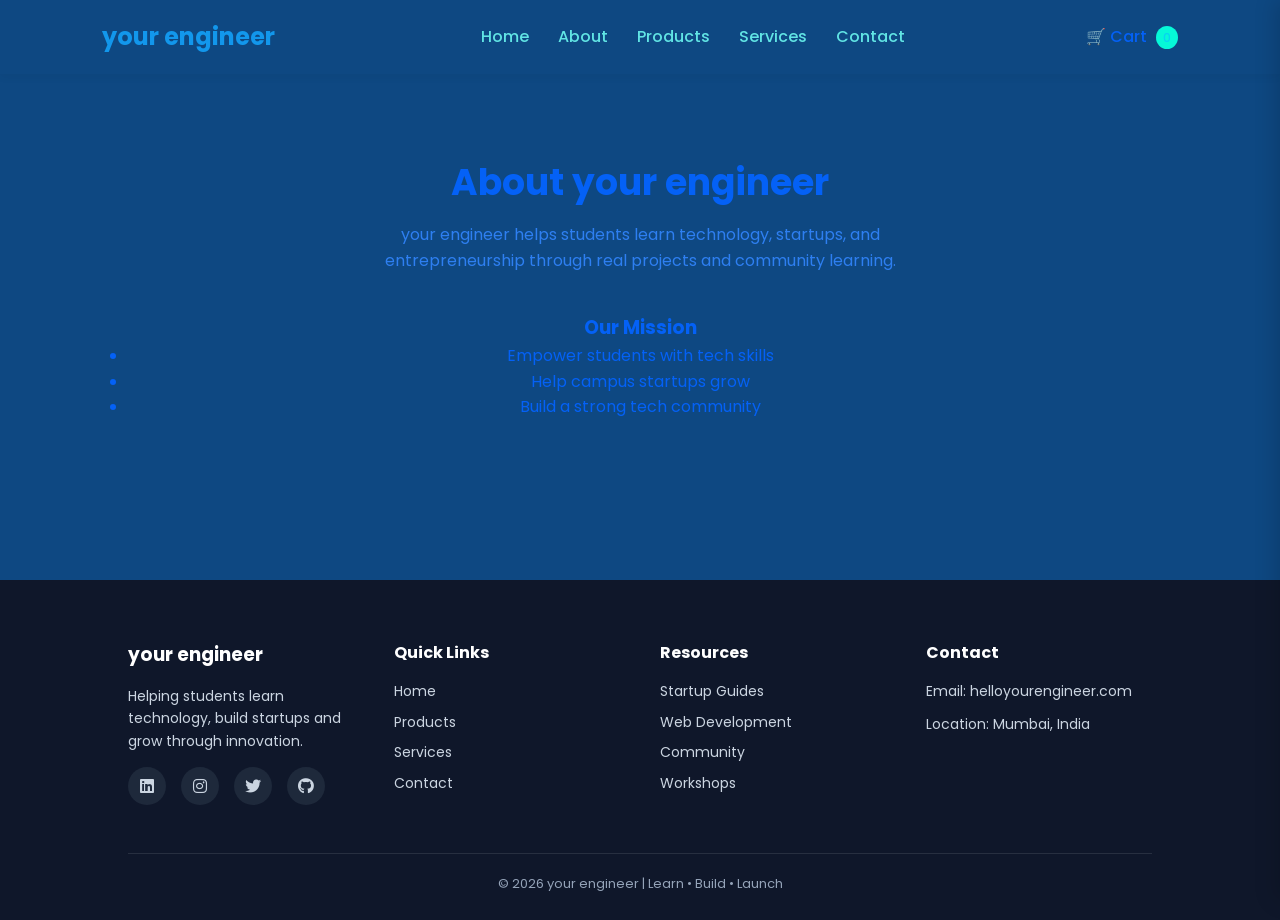
<file: about.html>
<!DOCTYPE html>
<html>
<head>
<title>About - your engineer</title>
<link rel="stylesheet" href="style.css">
<link href="https://fonts.googleapis.com/css2?family=Poppins:wght@300;400;500;600&display=swap" rel="stylesheet">
<link rel="stylesheet" href="https://cdnjs.cloudflare.com/ajax/libs/font-awesome/6.5.0/css/all.min.css">
</head>

<body>

<header>
<h2>your engineer</h2>

<nav>
<a href="index.html">Home</a>
<a href="about.html">About</a>
<a href="products.html">Products</a>
<a href="services.html">Services</a>
<a href="contact.html">Contact</a>

</nav>

<div class="cart" onclick="toggleCart()">
🛒 Cart <span id="cartCount" class="cart-count">0</span>
</div>

</header>

<section class="page">

<h1>About your engineer </h1>

<p>
your engineer helps students learn technology, startups, and entrepreneurship
through real projects and community learning.
</p>

<h3>Our Mission</h3>

<ul>
<li>Empower students with tech skills</li>
<li>Help campus startups grow</li>
<li>Build a strong tech community</li>
</ul>

</section>

<div class="cart-panel" id="cartPanel">

<div class="cart-header">

<h3>Your Cart</h3>

<button class="close-cart" onclick="toggleCart()">✖</button>

</div>

<ul id="cartItems"></ul>

<div class="cart-footer">

<button onclick="clearCart()" class="clear-cart">Clear Cart</button>

</div>

</div>

<footer>

<div class="footer-container">

<div class="footer-col">

<h3 class="logo">your engineer</h3>

<p>
Helping students learn technology, build startups and grow through innovation.
</p>

<div class="social-icons">

<a href="#"><i class="fab fa-linkedin"></i></a>
<a href="#"><i class="fab fa-instagram"></i></a>
<a href="#"><i class="fab fa-twitter"></i></a>
<a href="#"><i class="fab fa-github"></i></a>

</div>

</div>

<div class="footer-col">

<h4>Quick Links</h4>

<a href="index.html">Home</a>
<a href="products.html">Products</a>
<a href="services.html">Services</a>
<a href="contact.html">Contact</a>

</div>

<div class="footer-col">

<h4>Resources</h4>

<a href="#">Startup Guides</a>
<a href="#">Web Development</a>
<a href="#">Community</a>
<a href="#">Workshops</a>

</div>

<div class="footer-col">

<h4>Contact</h4>

<p>Email: helloyourengineer.com</p>
<p>Location: Mumbai, India</p>

</div>

</div>

<div class="footer-bottom">

<p>© 2026 your engineer | Learn • Build • Launch</p>

</div>

</footer>

</body>
</html>
</file>
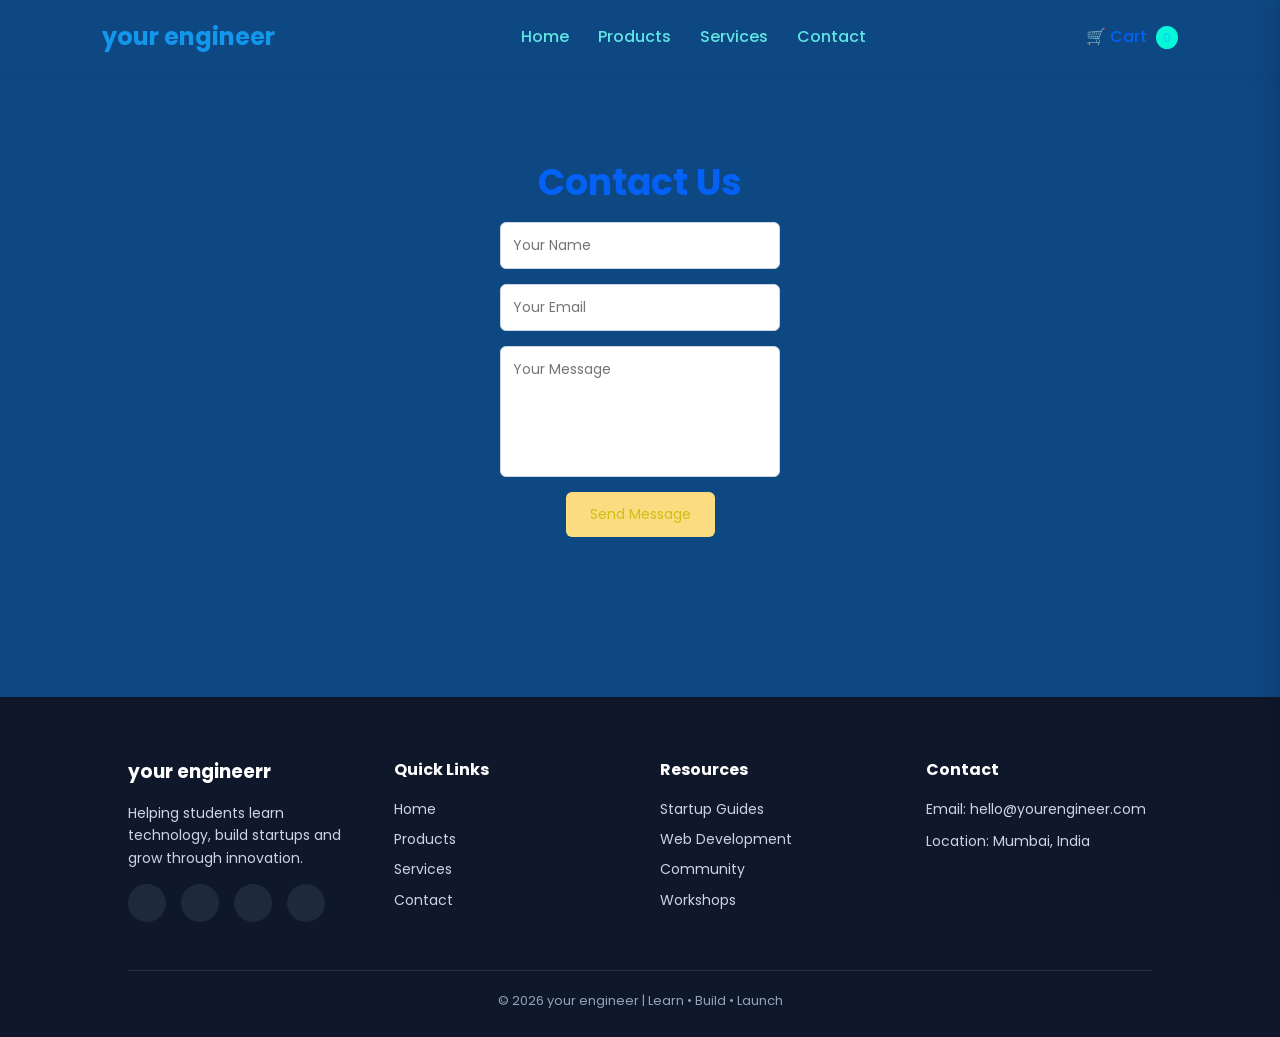
<file: contact.html>
<!DOCTYPE html>
<html>

<head>

<title>Contact</title>

<link rel="stylesheet" href="style.css">
<link href="https://fonts.googleapis.com/css2?family=Poppins:wght@300;400;500;600&display=swap" rel="stylesheet">

</head>

<body>

<header>

<h2>your engineer</h2>

<nav>

<a href="index.html">Home</a>
<a href="products.html">Products</a>
<a href="services.html">Services</a>
<a href="contact.html">Contact</a>

</nav>

<div class="cart" onclick="toggleCart()">
🛒 Cart <span id="cartCount" class="cart-count">0</span>
</div>

</header>

<section class="page">

<h1>Contact Us</h1>

<form id="contactForm">

<input type="text" id="name" placeholder="Your Name" required>

<input type="email" id="email" placeholder="Your Email" required>

<textarea id="message" rows="5" placeholder="Your Message" required></textarea>

<button type="submit">Send Message</button>

</form>

</section>

<div class="cart-panel" id="cartPanel">

<div class="cart-header">

<h3>Your Cart</h3>

<button class="close-cart" onclick="toggleCart()">✖</button>

</div>

<ul id="cartItems"></ul>

<div class="cart-footer">

<button onclick="clearCart()" class="clear-cart">Clear Cart</button>

</div>

</div>
<footer>

<div class="footer-container">

<div class="footer-col">

<h3 class="logo">your engineerr

</h3>

<p>
Helping students learn technology, build startups and grow through innovation.
</p>

<div class="social-icons">

<a href="#"><i class="fab fa-linkedin"></i></a>
<a href="#"><i class="fab fa-instagram"></i></a>
<a href="#"><i class="fab fa-twitter"></i></a>
<a href="#"><i class="fab fa-github"></i></a>

</div>

</div>

<div class="footer-col">

<h4>Quick Links</h4>

<a href="index.html">Home</a>
<a href="products.html">Products</a>
<a href="services.html">Services</a>
<a href="contact.html">Contact</a>

</div>

<div class="footer-col">

<h4>Resources</h4>

<a href="#">Startup Guides</a>
<a href="#">Web Development</a>
<a href="#">Community</a>
<a href="#">Workshops</a>

</div>

<div class="footer-col">

<h4>Contact</h4>

<p>Email: hello@yourengineer.com</p>
<p>Location: Mumbai, India</p>

</div>

</div>

<div class="footer-bottom">

<p>© 2026 your engineer | Learn • Build • Launch</p>

</div>

</footer>

<script src="script.js"></script>

</body>

</html>
</file>
<file: style.css>
/* RESET */

*{
margin:0;
padding:0;
box-sizing:border-box;
font-family:'Poppins',sans-serif;
}



/* BODY */

 body{
background:#0e4882;
color:#0461f6;
line-height:1.6;
} 



/* HEADER */

 header{
display:flex;
justify-content:space-between;
align-items:center;
padding:18px 8%;
background :rgb(7, 232, 164) rgb(239, 6, 169);
box-shadow:0 2px 10px rgba(0,0,0,0.05);
position:sticky;
top:0;
z-index:1000;
} 

 header h2{
color:#129ef5ea;
} 



/* NAVIGATION */

 nav a{
margin-left:25px;
text-decoration:none;
color:#61e4e4;
font-weight:500;
transition:0.3s;
}

nav a:hover{
color:#c3eb25;
} 



/* CART ICON */

 .cart{
cursor:pointer;
font-weight:500;
}

.cart-count{
background:#06f8d8;
color:rgb(8, 211, 242);
padding:3px 7px;
border-radius:50%;
font-size:12px;
margin-left:5px;
} 



/* HERO */

 .hero{
height:75vh;
display:flex;
flex-direction:column;
justify-content:center;
align-items:center;
text-align:center;
background:linear-gradient(135deg,#5356f9,#f1ecf0);
color:rgb(48, 48, 243);
padding:20px;
}

.hero h1{
font-size:48px;
margin-bottom:15px;
}

.hero p{
font-size:18px;
max-width:600px;
margin-bottom:25px;
} 



/* BUTTON */

 .btn,button{
background:#fbdc81;
color:rgb(207, 191, 20);
padding:12px 24px;
border:none;
border-radius:6px;
cursor:pointer;
transition:0.3s;
font-size:14px;
}

.btn{
text-decoration:none;
}

.btn:hover,
button:hover{
background:#95056a;
transform:translateY(-2px);
} 



/* PAGE */

.page{
padding:80px 10%;
text-align:center;
}

.page h1{
font-size:36px;
margin-bottom:10px;
}

.page p{
color:#2e7ff1;
max-width:600px;
margin:auto;
margin-bottom:40px;
}
 


/* CARD CONTAINER */

 .card-container{
display:flex;
flex-wrap:wrap;
justify-content:center;
gap:30px;
} 



/* CARD */

 .card{
background:white;
width:260px;
border-radius:12px;
overflow:hidden;
box-shadow:0 6px 20px rgba(0,0,0,0.08);
transition:0.3s;
}

.card:hover{
transform:translateY(-8px);
box-shadow:0 10px 25px rgba(0,0,0,0.12);
}

.card img{
width:100%;
height:160px;
object-fit:cover;
}

.card h3{
margin-top:15px;
font-size:20px;
}

.card p{
padding:10px 20px;
font-size:14px;
color:#16396a;
}

.card ul{
text-align:left;
padding:0 35px 20px;
font-size:14px;
}

.card li{
margin-bottom:6px;
}

.card button{
margin-bottom:15px;
}



/* SERVICE DETAILS */

 .details{
display:none;
margin:15px;
padding:18px;
background:#f8fafc;
border-radius:8px;
text-align:left;
border:1px solid #e2e8f0;
transition:all 0.3s ease;
}

.details h4{
margin-top:10px;
margin-bottom:8px;
color:#2563eb;
font-size:16px;
}

.details p{
font-size:14px;
margin-bottom:10px;
color:#475569;
}

.details ul{
padding-left:18px;
margin-bottom:10px;
}

.details li{
margin-bottom:6px;
font-size:14px;
}



/* Animation */

 @keyframes fadeIn{

from{
opacity:0;
transform:translateY(-10px);
}

to{
opacity:1;
transform:translateY(0);
}

} 


/* FORM */

 form{
display:flex;
flex-direction:column;
align-items:center;
gap:15px;
}

input,textarea{
width:280px;
padding:12px;
border-radius:6px;
border:1px solid #cbd5e1;
font-size:14px;
}

textarea{
resize:none;
}



/* CART PANEL */

 .cart-panel{
position:fixed;
right:-360px;
top:0;
width:360px;
height:100%;
background:white;
box-shadow:-5px 0 20px rgba(0,0,0,0.15);
padding:25px;
transition:0.3s;
overflow-y:auto;
z-index:2000;
display:flex;
flex-direction:column;
}

.cart-panel.active{
right:0;
}
 


/* CART HEADER */

 .cart-header{
display:flex;
justify-content:space-between;
align-items:center;
margin-bottom:20px;
border-bottom:1px solid #eee;
padding-bottom:10px;
}

.close-cart{
background:none;
border:none;
font-size:18px;
cursor:pointer;
} 



/* CART ITEMS */

 #cartItems{
list-style:none;
flex:1;
}

#cartItems li{
display:flex;
justify-content:space-between;
align-items:center;
background:#f1f5f9;
padding:10px 12px;
border-radius:6px;
margin-bottom:10px;
font-size:14px;
} 



/* REMOVE BUTTON */

 .remove-btn{
background:#ef4444;
border:none;
color:white;
padding:4px 8px;
border-radius:4px;
cursor:pointer;
font-size:12px;
}

.remove-btn:hover{
background:#dc2626;
} 



/* CART FOOTER */

 .cart-footer{
margin-top:20px;
}

.clear-cart{
width:100%;
background:#2563eb;
color:white;
border:none;
padding:10px;
border-radius:6px;
cursor:pointer;
}

.clear-cart:hover{
background:#1d4ed8;
color: white;
}

.close-cart{
    color: #0f172a;
} 



/* FOOTER */

 footer{
background:#0f172a;
color:#cbd5e1;
padding:60px 10% 25px;
margin-top:80px;
}

.footer-container{
display:flex;
justify-content:space-between;
flex-wrap:wrap;
gap:40px;
}

.footer-col{
flex:1;
min-width:200px;
}

.footer-col h3{
color:white;
margin-bottom:15px;
}

.footer-col h4{
color:white;
margin-bottom:15px;
}

.footer-col p{
font-size:14px;
margin-bottom:10px;
}

.footer-col a{
display:block;
color:#cbd5e1;
text-decoration:none;
margin-bottom:8px;
font-size:14px;
transition:0.3s;
}

.footer-col a:hover{
color:white;
padding-left:5px;
} 



/* SOCIAL ICONS */

 .social-icons{
display:flex;
align-items:center;
gap:15px;
margin-top:15px;
}

.social-icons a{
display:flex;
align-items:center;
justify-content:center;
width:38px;
height:38px;
background:#1e293b;
border-radius:50%;
color:#cbd5e1;
font-size:16px;
text-decoration:none;
transition:all 0.3s ease;
}

.social-icons a:hover{
background:#2563eb;
color:white;
transform:translateY(-3px);
} 



/* FOOTER BOTTOM */

 .footer-bottom{
border-top:1px solid rgba(255,255,255,0.1);
margin-top:40px;
padding-top:20px;
text-align:center;
font-size:13px;
color:#94a3b8;
} 



/* RESPONSIVE */

 @media(max-width:768px){

.hero h1{
font-size:32px;
}

.card{
width:90%;
}

.footer-container{
flex-direction:column;
text-align:center;
}

}
</file>
